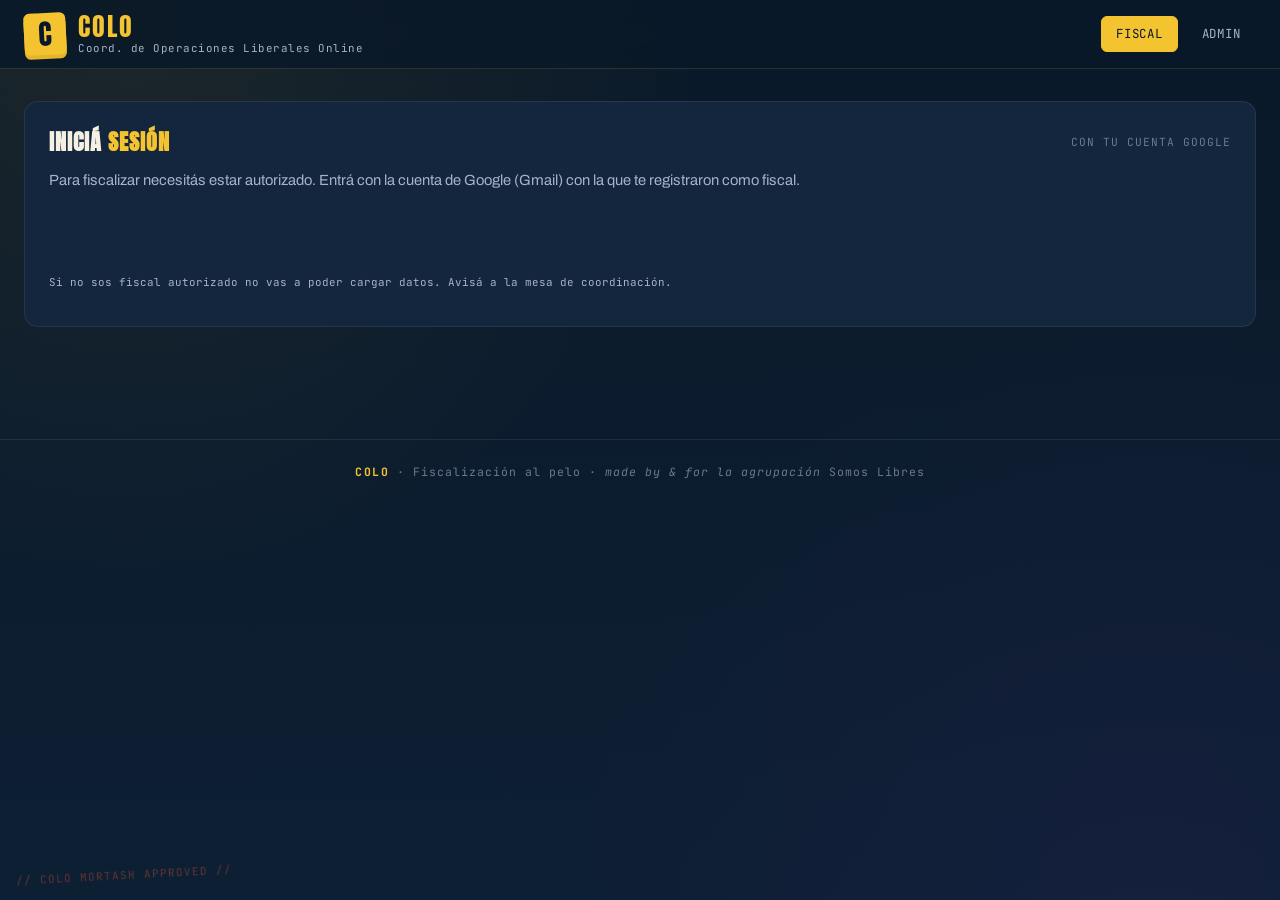
<file: index.html>
<!DOCTYPE html>
<html lang="es-AR">
<head>
  <meta charset="UTF-8" />
  <meta name="viewport" content="width=device-width, initial-scale=1.0" />
  <title>COLO · Fiscalización FMED</title>
  <meta name="description" content="Coordinación de Operaciones Liberales Online — Fiscalización de elecciones FMED UBA" />
  <link rel="stylesheet" href="css/styles.css" />
  <link rel="icon" href="data:image/svg+xml,%3Csvg xmlns='http://www.w3.org/2000/svg' viewBox='0 0 64 64'%3E%3Crect width='64' height='64' rx='12' fill='%23f4c430'/%3E%3Ctext x='32' y='46' text-anchor='middle' font-family='Arial Black' font-size='36' fill='%230a1929'%3EC%3C/text%3E%3C/svg%3E" />
  <script src="https://accounts.google.com/gsi/client" async defer></script>
</head>
<body>
  <header class="header">
    <div class="header-inner">
      <div class="brand">
        <div class="brand-mark">C</div>
        <div class="brand-text">
          <div class="brand-name">COLO</div>
          <div class="brand-tag">Coord. de Operaciones Liberales Online</div>
        </div>
      </div>
      <nav class="header-nav">
        <a href="index.html" class="active">Fiscal</a>
        <a href="admin.html">Admin</a>
        <span id="fiscalBadge" class="fiscal-badge hidden">
          <img id="fiscalBadgePic" class="fiscal-pic" alt="" />
          <span id="fiscalBadgeName"></span>
          <button class="btn-link" id="btnLogout" title="Cerrar sesión">✕</button>
        </span>
      </nav>
    </div>
  </header>

  <main class="main">
    <!-- Sign-in ---------------------------------------------------- -->
    <section id="signInSection" class="card mb-2">
      <div class="card-header">
        <h2 class="card-title">Iniciá <span class="accent">sesión</span></h2>
        <span class="card-meta">Con tu cuenta Google</span>
      </div>
      <p class="text-dim" style="margin-top:-0.5rem;margin-bottom:1.25rem;font-size:0.92rem;">
        Para fiscalizar necesitás estar autorizado. Entrá con la cuenta de Google (Gmail) con la que te registraron como fiscal.
      </p>
      <div id="googleSignInBtn" style="min-height:48px;"></div>
      <p class="text-dim text-mono" style="font-size:0.68rem;margin-top:1rem;">
        Si no sos fiscal autorizado no vas a poder cargar datos. Avisá a la mesa de coordinación.
      </p>
    </section>

    <!-- Sección principal del fiscal ------------------------------- -->
    <section id="fiscalSection" class="hidden">
      <h1 class="page-title">Fiscalización <em>FMED</em></h1>
      <p class="page-subtitle">
        Abrí una urna al llegar a tu mesa. Cargá el recuento cuando termine el escrutinio.
        Todo se sincroniza con la Google Sheet en tiempo real.
      </p>

      <!-- Abrir urna -->
      <div class="card mb-2">
        <div class="card-header">
          <h2 class="card-title">Abrir <span class="accent">urna</span></h2>
          <span class="card-meta" id="nowLabel"></span>
        </div>
        <div class="urna-opener">
          <div class="field">
            <label for="urnaCarrera">Carrera</label>
            <select id="urnaCarrera"></select>
          </div>
          <div class="field">
            <label for="urnaDia">Día</label>
            <select id="urnaDia"></select>
          </div>
          <div class="field">
            <label for="urnaNumero">N° urna</label>
            <input type="number" id="urnaNumero" min="1" placeholder="1" />
          </div>
          <div class="field">
            <label for="urnaMesa">N° mesa</label>
            <input type="number" id="urnaMesa" min="1" placeholder="1" />
          </div>
          <button type="button" id="btnAbrirUrna" class="btn btn-primary">
            <span>Abrir urna</span>
          </button>
        </div>
        <p class="text-dim text-mono" style="font-size:0.72rem;margin-top:0.7rem;">
          ID generado: <span id="previewId" style="color:var(--fmed-gold)">—</span>
        </p>
      </div>

      <!-- Mis urnas -->
      <div class="card">
        <div class="card-header">
          <h2 class="card-title">Mis <span class="accent">urnas</span></h2>
          <div class="row" style="gap:0.5rem;align-items:center;">
            <span class="card-meta" id="urnasContador"></span>
            <span class="card-meta" id="lastRefreshLabel"></span>
            <button type="button" id="btnRefresh" class="btn btn-sm">↻ Refrescar</button>
          </div>
        </div>

        <!-- Filtros -->
        <div class="filters" style="margin-bottom:0.75rem;">
          <input
            type="search"
            id="filterBusqueda"
            class="filter-search"
            placeholder="🔍 Buscar por carrera o ID..."
          />
          <select id="filterEstadoFiscal">
            <option value="">Todos los estados</option>
            <option value="abierta">Abierta</option>
            <option value="cerrada">Cerrada</option>
            <option value="pendiente">⚠ Pendiente cerrar</option>
          </select>
          <select id="filterDiaFiscal">
            <option value="">Todos los días</option>
            <option value="lunes">Lunes</option>
            <option value="martes">Martes</option>
            <option value="miercoles">Miércoles</option>
            <option value="jueves">Jueves</option>
            <option value="viernes">Viernes</option>
          </select>
          <select id="filterOrden">
            <option value="reciente">Más reciente</option>
            <option value="antigua">Más antigua</option>
            <option value="carrera">Carrera A-Z</option>
          </select>
          <button type="button" id="btnLimpiarFiltros" class="btn btn-sm">✕ Limpiar</button>
        </div>

        <div id="urnasList" class="urnas-list"></div>
        <div id="urnasEmpty" class="empty-state hidden">
          <div class="empty-state-title">Todavía no abriste ninguna urna</div>
          <div>Arriba hacés "Abrir urna" y empezamos.</div>
        </div>
      </div>
    </section>
  </main>

  <!-- Modal de carga de recuento -------------------------------- -->
  <div id="modalRecuento" class="modal-bg" role="dialog" aria-modal="true">
    <div class="modal">
      <div class="modal-header">
        <div>
          <div class="card-title" id="modalTitle" style="font-size:1.3rem;">Cargar recuento</div>
          <div class="card-meta" id="modalSubtitle">—</div>
        </div>
        <button class="close-btn" id="modalClose" aria-label="Cerrar">✕</button>
      </div>
      <div class="modal-body" id="modalBody"></div>
      <div class="modal-footer">
        <button class="btn btn-danger btn-sm" id="btnEliminarUrna" title="Eliminar esta urna">🗑 Eliminar urna</button>
        <div class="row" style="flex-wrap:wrap; justify-content:flex-end;">
          <button class="btn" id="btnCancelar">Cancelar</button>
          <button class="btn" id="btnGuardar" title="Guardar y seguir editando">💾 Guardar</button>
          <button class="btn btn-primary" id="btnCerrarUrna" title="Finalizar esta urna">🔒 Cerrar urna</button>
        </div>
      </div>
    </div>
  </div>

  <footer class="footer">
    <strong>COLO</strong> · Fiscalización al pelo · <em>made by &amp; for la agrupación</em> Somos Libres
  </footer>
  <div class="colo-mark">// COLO MORTASH APPROVED //</div>

  <script src="js/config.js"></script>
  <script src="js/api.js"></script>
  <script src="js/fiscal.js"></script>
</body>
</html>
</file>
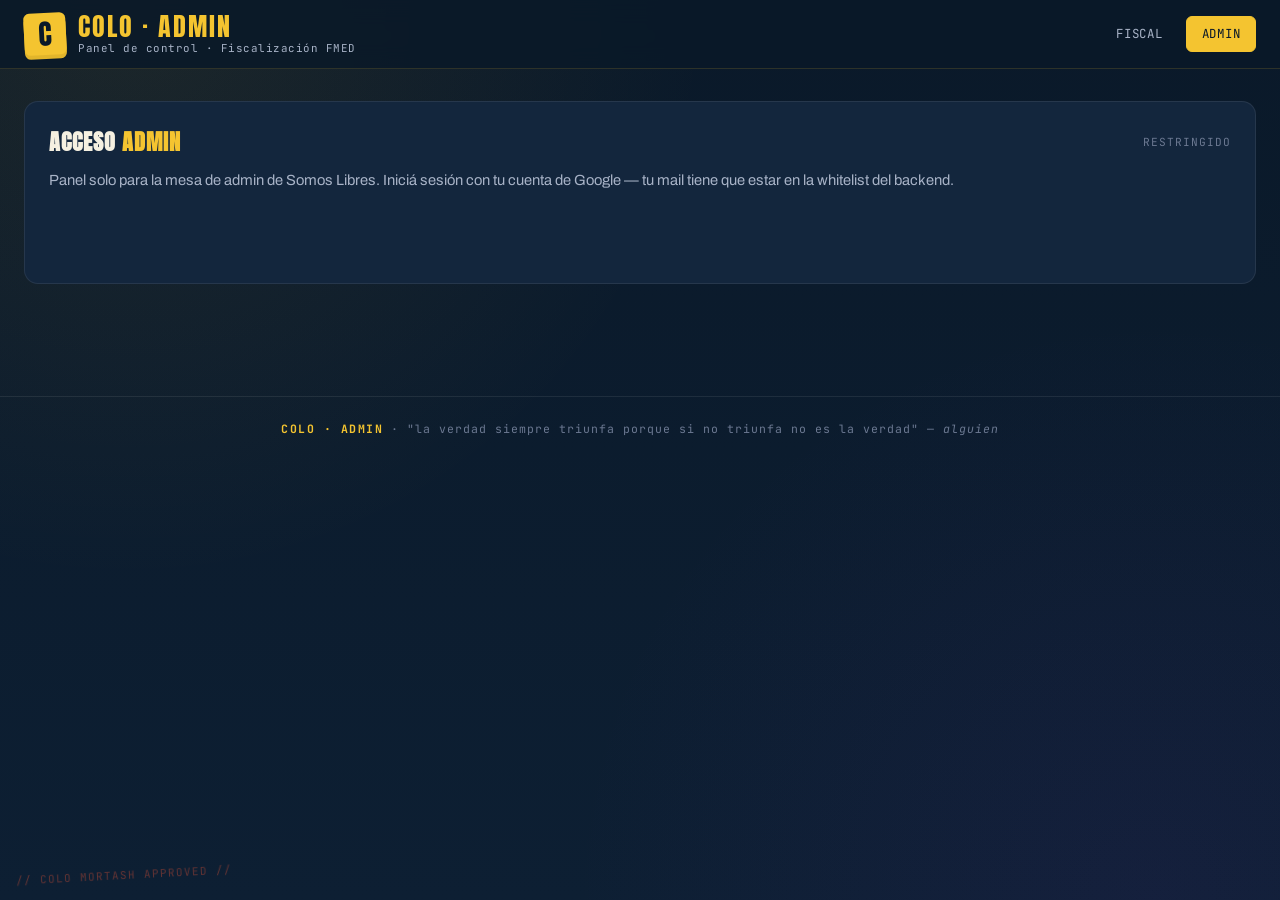
<file: admin.html>
<!DOCTYPE html>
<html lang="es-AR">
<head>
  <meta charset="UTF-8" />
  <meta name="viewport" content="width=device-width, initial-scale=1.0" />
  <title>COLO · Admin</title>
  <link rel="stylesheet" href="css/styles.css" />
  <link rel="icon" href="data:image/svg+xml,%3Csvg xmlns='http://www.w3.org/2000/svg' viewBox='0 0 64 64'%3E%3Crect width='64' height='64' rx='12' fill='%23f4c430'/%3E%3Ctext x='32' y='46' text-anchor='middle' font-family='Arial Black' font-size='36' fill='%230a1929'%3EC%3C/text%3E%3C/svg%3E" />
  <script src="https://accounts.google.com/gsi/client" async defer></script>
</head>
<body>
  <header class="header">
    <div class="header-inner">
      <div class="brand">
        <div class="brand-mark">C</div>
        <div class="brand-text">
          <div class="brand-name">COLO · ADMIN</div>
          <div class="brand-tag">Panel de control · Fiscalización FMED</div>
        </div>
      </div>
      <nav class="header-nav">
        <a href="index.html">Fiscal</a>
        <a href="admin.html" class="active">Admin</a>
        <span id="adminBadge" class="fiscal-badge hidden">
          <img id="adminBadgePic" class="fiscal-pic" alt="" />
          <span id="adminBadgeName"></span>
          <button class="btn-link" id="btnLogoutAdmin" title="Cerrar">✕</button>
        </span>
      </nav>
    </div>
  </header>

  <main class="main">
    <!-- Sign-in ----------------------------------------------------- -->
    <section id="adminSignIn" class="card mb-2">
      <div class="card-header">
        <h2 class="card-title">Acceso <span class="accent">admin</span></h2>
        <span class="card-meta">Restringido</span>
      </div>
      <p class="text-dim" style="margin-top:-0.5rem;margin-bottom:1.25rem;font-size:0.92rem;">
        Panel solo para la mesa de admin de Somos Libres. Iniciá sesión con tu cuenta de Google — tu mail tiene que estar en la whitelist del backend.
      </p>
      <div id="adminSignInBtn" style="min-height:48px;"></div>
    </section>

    <!-- Error de permisos (si logueado pero no admin) -------------- -->
    <section id="notAdminSection" class="card mb-2 hidden">
      <div class="card-header">
        <h2 class="card-title">Sin <span class="accent">permisos</span></h2>
      </div>
      <p>
        Tu cuenta <strong id="notAdminEmail"></strong> no está autorizada como admin.
        Pedile al equipo de coordinación que te agregue a la whitelist.
      </p>
      <div class="row" style="margin-top:1rem;">
        <button class="btn" id="btnNotAdminSwitch">Usar otra cuenta</button>
        <a href="index.html" class="btn btn-primary">Ir al panel de fiscal</a>
      </div>
    </section>

    <!-- Dashboard --------------------------------------------------- -->
    <section id="adminDashboard" class="hidden">
      <h1 class="page-title">Resultados <em>en vivo</em></h1>
      <p class="page-subtitle">
        Totales agregados de todas las urnas cargadas. Filtros abajo para desglosar por carrera/día/estado.
      </p>

      <!-- Filtros -->
      <div class="filters">
        <select id="filterCarrera"><option value="">Todas las carreras</option></select>
        <select id="filterDia"><option value="">Todos los días</option></select>
        <select id="filterEstado">
          <option value="">Abiertas + cerradas</option>
          <option value="abierta">Solo abiertas</option>
          <option value="cerrada">Solo cerradas</option>
        </select>
        <select id="filterCategoria">
          <option value="cd">Consejo Directivo</option>
          <option value="ce">Centro de Estudiantes</option>
        </select>
        <button class="btn" id="btnRefreshAdmin">↻ Refrescar</button>
        <button class="btn btn-sm" id="btnAutoRefresh" title="Auto-refresh cada 30s">▶ Auto</button>
        <div class="spacer"></div>
        <span class="card-meta" id="lastUpdated">—</span>
      </div>

      <!-- Stats -->
      <div class="stats-grid">
        <div class="stat">
          <div class="stat-label">Urnas cargadas</div>
          <div class="stat-value" id="statUrnas">0</div>
          <div class="stat-sub" id="statUrnasSub">0 abiertas · 0 cerradas</div>
        </div>
        <div class="stat">
          <div class="stat-label">Total votantes</div>
          <div class="stat-value" id="statVotantes">0</div>
          <div class="stat-sub" id="statVotantesSub">en la categoría seleccionada</div>
        </div>
        <!-- ✅ CAMBIO: "Sobres totales" → "Total votos" -->
        <div class="stat">
          <div class="stat-label">Total votos</div>
          <div class="stat-value" id="statSobres">0</div>
          <div class="stat-sub">suma de votos de todos los partidos</div>
        </div>
        <!-- ✅ CAMBIO: quitados Imp + Rec del label -->
        <div class="stat">
          <div class="stat-label">Blancos + Nulos</div>
          <div class="stat-value" id="statOtros">0</div>
          <div class="stat-sub" id="statOtrosSub">—</div>
        </div>
      </div>

      <!-- Tabla resultados -->
      <div class="card mb-2">
        <div class="card-header">
          <h2 class="card-title">Resultados <span class="accent">por lista</span></h2>
          <span class="card-meta" id="resultsCategoryLabel">Consejo Directivo</span>
        </div>
        <div class="row wrap" style="margin-bottom:0.5rem;gap:0.6rem;">
          <span class="card-meta">Ordenado por votos (desc).</span>
        </div>
        <table class="results-table" id="resultsTable">
          <thead>
            <tr>
              <th style="width:55%">Lista</th>
              <th class="text-right">Votos</th>
              <th class="text-right">%</th>
              <th>Participación</th>
            </tr>
          </thead>
          <tbody></tbody>
        </table>
      </div>

      <!-- Listado de urnas (editables) -->
      <div class="card">
        <div class="card-header">
          <h2 class="card-title">Todas las <span class="accent">urnas</span></h2>
          <span class="card-meta" id="urnasCount">—</span>
        </div>
        <div id="adminUrnasList" class="urnas-list"></div>
        <div id="adminUrnasEmpty" class="empty-state hidden">
          <div class="empty-state-title">Sin urnas todavía</div>
          <div>Esperando que los fiscales abran su primera urna.</div>
        </div>
      </div>
    </section>
  </main>

  <!-- Modal de edición admin ------------------------------------- -->
  <div id="modalEdit" class="modal-bg" role="dialog" aria-modal="true">
    <div class="modal admin-urna-edit">
      <div class="modal-header">
        <div>
          <div class="card-title" id="editTitle" style="font-size:1.3rem;">Editar urna</div>
          <div class="card-meta" id="editSubtitle">—</div>
        </div>
        <button class="close-btn" id="editClose">✕</button>
      </div>
      <div class="modal-body" id="editBody"></div>
      <div class="modal-footer">
        <button class="btn btn-danger btn-sm" id="btnAdminEliminar">🗑 Eliminar urna</button>
        <div class="row">
          <button class="btn" id="btnEditCancelar">Cancelar</button>
          <button class="btn btn-primary" id="btnEditGuardar">Guardar cambios</button>
        </div>
      </div>
    </div>
  </div>

  <footer class="footer">
    <strong>COLO · ADMIN</strong> · "la verdad siempre triunfa porque si no triunfa no es la verdad" — <em>alguien</em>
  </footer>
  <div class="colo-mark">// COLO MORTASH APPROVED //</div>

  <script src="js/config.js"></script>
  <script src="js/api.js"></script>
  <script src="js/admin.js"></script>
</body>
</html>
</file>
<file: css/styles.css>
/* ========================================================================
   COLO — stylesheet
   Paleta: azul profundo FMED + dorado + alto contraste
   Tipografías: Anton (display), Archivo (UI), JetBrains Mono (data)
   ======================================================================== */

@import url('https://fonts.googleapis.com/css2?family=Anton&family=Archivo:wght@400;500;600;700;900&family=JetBrains+Mono:wght@400;500;700&family=Instrument+Serif:ital@0;1&display=swap');

:root {
  /* FMED brand */
  --fmed-navy: #0a1929;
  --fmed-navy-2: #13263d;
  --fmed-navy-3: #1d3557;
  --fmed-gold: #f4c430;
  --fmed-gold-soft: #e2b52b;

  /* Neutrales */
  --bg: #0a1929;
  --surface: #13263d;
  --surface-2: #1d3557;
  --border: rgba(244, 196, 48, 0.15);
  --border-soft: rgba(255, 255, 255, 0.08);
  --text: #f5f0e1;
  --text-dim: #a8b3c7;
  --text-faint: #6b7891;

  /* Estados */
  --ok: #7ee787;
  --warn: #ffa657;
  --err: #ff6b6b;

  /* Espaciado */
  --pad: clamp(1rem, 2vw, 1.5rem);
  --radius: 8px;
  --radius-lg: 14px;

  --mono: 'JetBrains Mono', ui-monospace, monospace;
  --sans: 'Archivo', system-ui, sans-serif;
  --display: 'Anton', 'Archivo', sans-serif;
  --serif: 'Instrument Serif', Georgia, serif;
}

/* Reset ------------------------------------------------------------------- */
*, *::before, *::after { box-sizing: border-box; }
html, body { margin: 0; padding: 0; }
body {
  font-family: var(--sans);
  background: var(--bg);
  color: var(--text);
  min-height: 100vh;
  line-height: 1.45;
  font-size: 15px;
  -webkit-font-smoothing: antialiased;
  background-image:
    radial-gradient(circle at 10% 0%, rgba(244, 196, 48, 0.08), transparent 40%),
    radial-gradient(circle at 90% 100%, rgba(123, 44, 191, 0.07), transparent 40%),
    linear-gradient(180deg, #0a1929 0%, #0d1f33 100%);
  background-attachment: fixed;
}
button { font: inherit; cursor: pointer; }
input, select, textarea { font: inherit; color: inherit; }
a { color: var(--fmed-gold); text-decoration: none; }
a:hover { text-decoration: underline; }

/* Header ----------------------------------------------------------------- */
.header {
  position: sticky; top: 0; z-index: 100;
  background: rgba(10, 25, 41, 0.85);
  backdrop-filter: blur(12px);
  border-bottom: 1px solid var(--border);
}
.header-inner {
  max-width: 1400px; margin: 0 auto;
  padding: 0.8rem var(--pad);
  display: flex; align-items: center; justify-content: space-between;
  gap: 1rem;
}
.brand { display: flex; align-items: center; gap: 0.75rem; }
.brand-mark {
  width: 42px; height: 42px;
  background: var(--fmed-gold);
  color: var(--fmed-navy);
  display: grid; place-items: center;
  font-family: var(--display);
  font-size: 1.75rem;
  border-radius: 6px;
  transform: rotate(-3deg);
  box-shadow: 0 4px 0 var(--fmed-gold-soft);
}
.brand-text { display: flex; flex-direction: column; line-height: 1; }
.brand-name {
  font-family: var(--display);
  font-size: 1.6rem;
  letter-spacing: 2px;
  color: var(--fmed-gold);
}
.brand-tag {
  font-family: var(--mono);
  font-size: 0.68rem;
  color: var(--text-dim);
  margin-top: 4px;
  letter-spacing: 0.5px;
}
.header-nav {
  display: flex; gap: 0.5rem; align-items: center;
}
.header-nav a, .header-nav .btn-link {
  padding: 0.5rem 0.9rem;
  font-family: var(--mono); font-size: 0.78rem;
  color: var(--text-dim);
  border-radius: 6px;
  text-transform: uppercase; letter-spacing: 0.8px;
  border: 1px solid transparent;
}
.header-nav a:hover, .header-nav .btn-link:hover {
  color: var(--fmed-gold);
  border-color: var(--border);
  text-decoration: none;
  background: rgba(244, 196, 48, 0.06);
}
.header-nav a.active {
  color: var(--fmed-navy);
  background: var(--fmed-gold);
  border-color: var(--fmed-gold);
}

/* Fiscal identity badge */
.fiscal-badge {
  display: flex; align-items: center; gap: 0.5rem;
  padding: 0.35rem 0.7rem;
  background: rgba(244, 196, 48, 0.08);
  border: 1px solid var(--border);
  border-radius: 999px;
  font-family: var(--mono); font-size: 0.75rem;
}
.fiscal-badge .dot { width: 6px; height: 6px; border-radius: 50%; background: var(--ok); }
.fiscal-badge .fiscal-pic {
  width: 20px; height: 20px; border-radius: 50%;
  object-fit: cover;
  border: 1px solid var(--border);
}

/* Layout principal ------------------------------------------------------- */
.main {
  max-width: 1400px; margin: 0 auto;
  padding: 2rem var(--pad);
}

/* Hero / title block ----------------------------------------------------- */
.page-title {
  font-family: var(--display);
  font-size: clamp(2.2rem, 5vw, 3.8rem);
  line-height: 0.95;
  letter-spacing: -0.5px;
  margin: 0 0 0.25rem;
  text-transform: uppercase;
}
.page-title em {
  font-family: var(--serif);
  font-style: italic;
  font-weight: 400;
  color: var(--fmed-gold);
  text-transform: none;
  letter-spacing: -1px;
}
.page-subtitle {
  color: var(--text-dim);
  font-size: 1rem;
  max-width: 640px;
  margin: 0 0 2rem;
}

/* Cards ------------------------------------------------------------------ */
.card {
  background: var(--surface);
  border: 1px solid var(--border-soft);
  border-radius: var(--radius-lg);
  padding: 1.5rem;
}
.card-header {
  display: flex; align-items: center; justify-content: space-between;
  gap: 1rem;
  margin-bottom: 1.25rem;
}
.card-title {
  font-family: var(--display);
  font-size: 1.4rem;
  letter-spacing: 1px;
  margin: 0;
  text-transform: uppercase;
}
.card-title .accent { color: var(--fmed-gold); }
.card-meta {
  font-family: var(--mono);
  font-size: 0.7rem;
  color: var(--text-faint);
  text-transform: uppercase;
  letter-spacing: 1px;
}

/* Grid layout for two-column sections */
.split {
  display: grid;
  grid-template-columns: 1fr 1fr;
  gap: 1.5rem;
}
@media (max-width: 900px) {
  .split { grid-template-columns: 1fr; }
}

/* Identidad fiscal (MVP sin OAuth) -------------------------------------- */
.identity-form {
  display: grid;
  grid-template-columns: 1fr 1fr auto;
  gap: 0.75rem;
  align-items: end;
}
@media (max-width: 700px) {
  .identity-form { grid-template-columns: 1fr; }
}
.field label {
  display: block;
  font-family: var(--mono); font-size: 0.7rem;
  color: var(--text-dim);
  text-transform: uppercase;
  letter-spacing: 1px;
  margin-bottom: 0.35rem;
}
.field input, .field select, .field textarea {
  width: 100%;
  padding: 0.7rem 0.85rem;
  background: var(--fmed-navy);
  border: 1px solid var(--border-soft);
  border-radius: var(--radius);
  color: var(--text);
  transition: border-color 0.15s, background 0.15s;
}
.field input:focus, .field select:focus, .field textarea:focus {
  outline: none;
  border-color: var(--fmed-gold);
  background: #0e1e31;
}
.field input.num {
  font-family: var(--mono);
  text-align: right;
  font-variant-numeric: tabular-nums;
}

/* Buttons ---------------------------------------------------------------- */
.btn {
  display: inline-flex; align-items: center; gap: 0.5rem;
  padding: 0.75rem 1.1rem;
  font-family: var(--mono); font-size: 0.82rem;
  font-weight: 700;
  text-transform: uppercase; letter-spacing: 1px;
  border: 1px solid var(--border);
  border-radius: var(--radius);
  background: transparent;
  color: var(--text);
  transition: all 0.15s;
}
.btn:hover { border-color: var(--fmed-gold); color: var(--fmed-gold); }
.btn-primary {
  background: var(--fmed-gold);
  color: var(--fmed-navy);
  border-color: var(--fmed-gold);
}
.btn-primary:hover { background: var(--fmed-gold-soft); color: var(--fmed-navy); }
.btn-danger { color: var(--err); border-color: rgba(255,107,107,0.3); }
.btn-danger:hover { background: rgba(255,107,107,0.1); color: var(--err); }
.btn-sm { padding: 0.45rem 0.7rem; font-size: 0.72rem; }
.btn:disabled { opacity: 0.4; cursor: not-allowed; }

/* Abrir urna modal-like section ----------------------------------------- */
.urna-opener {
  padding: 1rem 1.2rem;
  background: linear-gradient(135deg, rgba(244,196,48,0.08), rgba(123,44,191,0.05));
  border: 1px dashed var(--border);
  border-radius: var(--radius-lg);
  display: grid;
  grid-template-columns: 1fr 1fr 1fr auto;
  gap: 0.75rem;
  align-items: end;
}
@media (max-width: 800px) {
  .urna-opener { grid-template-columns: 1fr 1fr; }
  .urna-opener > .btn { grid-column: 1 / -1; }
}

/* Tabla de urnas / recuentos -------------------------------------------- */
.urnas-list {
  display: grid;
  grid-template-columns: repeat(auto-fill, minmax(280px, 1fr));
  gap: 0.9rem;
  margin-top: 1.25rem;
}
.urna-card {
  background: var(--fmed-navy);
  border: 1px solid var(--border-soft);
  border-radius: var(--radius);
  padding: 1rem;
  display: flex; flex-direction: column; gap: 0.6rem;
  cursor: pointer;
  transition: all 0.15s;
}
.urna-card:hover {
  border-color: var(--fmed-gold);
  transform: translateY(-1px);
}
.urna-card-title {
  font-family: var(--display);
  font-size: 1.3rem;
  letter-spacing: 1.5px;
  text-transform: uppercase;
}
.urna-card-meta {
  display: flex; flex-wrap: wrap; gap: 0.35rem;
  font-family: var(--mono); font-size: 0.7rem;
}
.chip {
  padding: 0.15rem 0.5rem;
  background: rgba(244, 196, 48, 0.08);
  border: 1px solid var(--border);
  border-radius: 4px;
  color: var(--fmed-gold-soft);
  text-transform: uppercase; letter-spacing: 0.5px;
}
.chip.state-cerrada { background: rgba(126,231,135,0.08); border-color: rgba(126,231,135,0.3); color: var(--ok); }
.chip.state-abierta { background: rgba(255,166,87,0.1); border-color: rgba(255,166,87,0.3); color: var(--warn); }
.chip.state-pendiente {
  background: rgba(255,107,107,0.12);
  border-color: rgba(255,107,107,0.4);
  color: var(--err);
  animation: pulse 2s ease-in-out infinite;
}
@keyframes pulse {
  0%, 100% { opacity: 1; }
  50% { opacity: 0.55; }
}

/* Formulario de carga ---------------------------------------------------- */
.categoria-block {
  margin-top: 1.5rem;
  border-top: 1px solid var(--border-soft);
  padding-top: 1.25rem;
}
.categoria-header {
  font-family: var(--display);
  font-size: 1.1rem;
  letter-spacing: 2px;
  color: var(--fmed-gold);
  text-transform: uppercase;
  margin: 0 0 0.2rem;
}
.categoria-sub {
  font-family: var(--mono); font-size: 0.72rem;
  color: var(--text-dim); text-transform: uppercase;
  letter-spacing: 1px;
  margin-bottom: 1rem;
}

.listas-grid {
  display: grid;
  grid-template-columns: repeat(auto-fill, minmax(240px, 1fr));
  gap: 0.7rem;
}
.lista-row {
  display: grid;
  grid-template-columns: 44px 1fr 150px;
  gap: 0.7rem;
  align-items: center;
  padding: 0.55rem 0.7rem;
  background: var(--fmed-navy);
  border-left: 4px solid var(--lista-color, var(--fmed-gold));
  border-radius: 6px;
  transition: background 0.15s;
}
.lista-row:hover { background: #0e1f33; }
.lista-row.destacada {
  background: linear-gradient(90deg, rgba(123,44,191,0.15), rgba(10,25,41,0.4));
  box-shadow: 0 0 0 1px rgba(123,44,191,0.25);
}
.lista-row .logo {
  width: 40px; height: 40px; border-radius: 6px;
  object-fit: cover;
  background: var(--lista-color);
}
.lista-row .name {
  display: flex; flex-direction: column; line-height: 1.1;
}
.lista-row .name .num {
  font-family: var(--mono); font-size: 0.68rem;
  color: var(--text-dim);
  letter-spacing: 0.5px;
}
.lista-row .name .txt {
  font-weight: 700; font-size: 0.92rem;
}
.lista-row .field input {
  padding: 0.45rem 0.6rem;
  background: #0a1929;
}

.extras-grid {
  display: grid;
  grid-template-columns: repeat(auto-fill, minmax(160px, 1fr));
  gap: 0.7rem;
  margin-top: 0.8rem;
}

/* Validation strip ------------------------------------------------------- */
.validation {
  margin-top: 1rem;
  padding: 0.75rem 1rem;
  border-radius: var(--radius);
  font-family: var(--mono); font-size: 0.8rem;
  display: flex; gap: 0.75rem; align-items: center;
}
.validation.ok { background: rgba(126,231,135,0.08); border: 1px solid rgba(126,231,135,0.3); color: var(--ok); }
.validation.warn { background: rgba(255,166,87,0.08); border: 1px solid rgba(255,166,87,0.3); color: var(--warn); }

/* Toast ------------------------------------------------------------------ */
.toast-host {
  position: fixed; bottom: 1.5rem; right: 1.5rem; z-index: 200;
  display: flex; flex-direction: column; gap: 0.5rem;
  pointer-events: none;
}
.toast {
  pointer-events: auto;
  padding: 0.75rem 1rem;
  background: var(--surface-2);
  border: 1px solid var(--border);
  border-left: 4px solid var(--fmed-gold);
  border-radius: var(--radius);
  font-family: var(--mono); font-size: 0.8rem;
  max-width: 360px;
  animation: slideIn 0.25s ease-out;
}
.toast.err { border-left-color: var(--err); }
.toast.ok { border-left-color: var(--ok); }
@keyframes slideIn { from { opacity: 0; transform: translateX(20px); } to { opacity: 1; transform: translateX(0); } }

/* Loader ----------------------------------------------------------------- */
.loader {
  display: inline-block;
  width: 14px; height: 14px;
  border: 2px solid rgba(255,255,255,0.2);
  border-top-color: var(--fmed-gold);
  border-radius: 50%;
  animation: spin 0.7s linear infinite;
}
@keyframes spin { to { transform: rotate(360deg); } }

.empty-state {
  text-align: center;
  padding: 3rem 1rem;
  color: var(--text-faint);
  font-family: var(--mono);
  font-size: 0.85rem;
}
.empty-state-title {
  font-family: var(--display);
  font-size: 1.4rem;
  color: var(--text-dim);
  letter-spacing: 1.5px;
  margin-bottom: 0.5rem;
  text-transform: uppercase;
}

/* ============= ADMIN PANEL ============= */
.stats-grid {
  display: grid;
  grid-template-columns: repeat(auto-fit, minmax(180px, 1fr));
  gap: 0.9rem;
  margin-bottom: 1.5rem;
}
.stat {
  background: var(--surface);
  border: 1px solid var(--border-soft);
  border-radius: var(--radius);
  padding: 1rem 1.1rem;
}
.stat-label {
  font-family: var(--mono); font-size: 0.7rem;
  color: var(--text-dim); text-transform: uppercase;
  letter-spacing: 1px;
}
.stat-value {
  font-family: var(--display);
  font-size: 2.4rem;
  line-height: 1;
  color: var(--fmed-gold);
  margin-top: 0.4rem;
  font-variant-numeric: tabular-nums;
}
.stat-sub {
  font-family: var(--mono); font-size: 0.72rem;
  color: var(--text-faint);
  margin-top: 0.3rem;
}

/* Resultados tabla */
.results-table {
  width: 100%;
  border-collapse: separate;
  border-spacing: 0;
  font-size: 0.9rem;
}
.results-table thead th {
  text-align: left;
  font-family: var(--mono); font-size: 0.7rem;
  color: var(--text-dim); text-transform: uppercase; letter-spacing: 1px;
  padding: 0.6rem 0.8rem;
  border-bottom: 1px solid var(--border);
  background: var(--fmed-navy);
}
.results-table tbody td {
  padding: 0.75rem 0.8rem;
  border-bottom: 1px solid var(--border-soft);
  vertical-align: middle;
}
.results-table .lista-cell {
  display: flex; align-items: center; gap: 0.6rem;
}
.results-table .lista-cell img {
  width: 32px; height: 32px; border-radius: 4px;
}
.results-table .num {
  font-family: var(--mono); font-variant-numeric: tabular-nums;
  text-align: right;
}
.results-table .pct-bar {
  position: relative;
  height: 6px;
  background: rgba(255,255,255,0.06);
  border-radius: 3px;
  overflow: hidden;
  min-width: 120px;
}
.results-table .pct-bar > span {
  position: absolute; inset: 0 auto 0 0;
  background: var(--lista-color, var(--fmed-gold));
  border-radius: 3px;
  transition: width 0.5s ease;
}

/* Filtros admin */
.filters {
  display: flex; flex-wrap: wrap;
  gap: 0.6rem;
  margin-bottom: 1rem;
}
.filters select, .filters input {
  padding: 0.5rem 0.7rem;
  background: var(--surface);
  border: 1px solid var(--border-soft);
  border-radius: var(--radius);
  color: var(--text);
  font-family: var(--mono); font-size: 0.8rem;
}

/* Footer meme ------------------------------------------------------------ */
.footer {
  margin-top: 3rem;
  padding: 1.5rem var(--pad);
  border-top: 1px solid var(--border-soft);
  text-align: center;
  font-family: var(--mono); font-size: 0.72rem;
  color: var(--text-faint);
  letter-spacing: 1px;
}
.footer strong { color: var(--fmed-gold); letter-spacing: 1.5px; }

/* Easter egg Colo */
.colo-mark {
  position: fixed;
  bottom: 1rem; left: 1rem;
  opacity: 0.35;
  font-family: var(--mono); font-size: 0.68rem;
  color: #ff5733;
  pointer-events: none;
  transform: rotate(-3deg);
  letter-spacing: 1px;
  z-index: 5;
}

/* Modales (carga de urna) ----------------------------------------------- */
.modal-bg {
  position: fixed; inset: 0;
  background: rgba(5,12,22,0.8);
  backdrop-filter: blur(6px);
  z-index: 150;
  display: none;
  align-items: center; justify-content: center;
  padding: 1rem;
  overflow-y: auto;
}
.modal-bg.open { display: flex; }
.modal {
  width: min(1000px, 100%);
  max-height: 92vh;
  background: var(--surface);
  border: 1px solid var(--border);
  border-radius: var(--radius-lg);
  display: flex; flex-direction: column;
  overflow: hidden;
}
.modal-header {
  padding: 1rem 1.25rem;
  border-bottom: 1px solid var(--border-soft);
  display: flex; justify-content: space-between; align-items: center;
  flex-shrink: 0;
}
.modal-body { overflow-y: auto; padding: 1.25rem; flex: 1; }
.modal-footer {
  padding: 0.9rem 1.25rem;
  border-top: 1px solid var(--border-soft);
  display: flex; justify-content: space-between; gap: 0.5rem;
  flex-shrink: 0;
  background: rgba(0,0,0,0.15);
}
.close-btn {
  width: 32px; height: 32px;
  background: transparent; border: 1px solid var(--border-soft);
  border-radius: 6px; color: var(--text-dim);
  display: grid; place-items: center;
}
.close-btn:hover { color: var(--err); border-color: var(--err); }

/* Detalle urna admin — editable */
.admin-urna-edit .lista-row,
.admin-urna-edit .field input {
  font-size: 0.88rem;
}

/* Utilidad */
.row { display: flex; gap: 0.5rem; align-items: center; }
.row.wrap { flex-wrap: wrap; }
.spacer { flex: 1; }
.hidden { display: none !important; }
.text-dim { color: var(--text-dim); }
.text-mono { font-family: var(--mono); }
.text-right { text-align: right; }
.mt-1 { margin-top: 1rem; } .mt-2 { margin-top: 2rem; }
.mb-1 { margin-bottom: 1rem; } .mb-2 { margin-bottom: 2rem; }

/* =====================================================================
   INPUT NUMÉRICO CON BOTONES +/- (stepper)
   ===================================================================== */

.num-stepper {
  display: grid;
  grid-template-columns: 40px 1fr 40px;
  align-items: stretch;
  border: 1px solid var(--border-soft);
  border-radius: var(--radius);
  overflow: hidden;
  background: var(--fmed-navy);
  min-width: 0;
  height: 44px;
  transition: border-color 0.15s;
}
.num-stepper:focus-within {
  border-color: var(--fmed-gold);
}
.num-stepper input[type="number"] {
  border: none;
  background: transparent;
  text-align: center;
  padding: 0 0.25rem;
  font-family: var(--mono);
  font-variant-numeric: tabular-nums;
  font-size: 1rem;
  font-weight: 600;
  color: var(--text);
  width: 100%;
  min-width: 0;
  -moz-appearance: textfield;
}
.num-stepper input[type="number"]::-webkit-outer-spin-button,
.num-stepper input[type="number"]::-webkit-inner-spin-button {
  -webkit-appearance: none;
  margin: 0;
}
.num-stepper input[type="number"]:focus {
  outline: none;
  background: rgba(244, 196, 48, 0.06);
}
.stepper-btn {
  background: rgba(255, 255, 255, 0.04);
  border: none;
  color: var(--text-dim);
  font-size: 1.35rem;
  font-weight: 700;
  line-height: 1;
  padding: 0;
  cursor: pointer;
  user-select: none;
  -webkit-tap-highlight-color: transparent;
  transition: background 0.1s, color 0.1s, transform 0.05s;
  display: grid;
  place-items: center;
}
.stepper-btn:hover {
  background: var(--fmed-gold);
  color: var(--fmed-navy);
}
.stepper-btn:active {
  transform: scale(0.92);
  background: var(--fmed-gold-soft);
}
.stepper-minus { border-right: 1px solid var(--border-soft); }
.stepper-plus  { border-left:  1px solid var(--border-soft); }

/* =====================================================================
   MOBILE RESPONSIVE
   ===================================================================== */

/* Tablet y mobile mediano */
@media (max-width: 768px) {
  :root {
    --pad: 0.85rem;
  }
  body { font-size: 14px; }

  .main { padding: 1.25rem var(--pad); }

  /* Header más compacto */
  .header-inner {
    flex-wrap: wrap;
    gap: 0.5rem;
    padding: 0.6rem var(--pad);
  }
  .brand-mark { width: 36px; height: 36px; font-size: 1.4rem; }
  .brand-name { font-size: 1.2rem; letter-spacing: 1px; }
  .brand-tag { display: none; } /* el tagline solo en desktop */

  .header-nav {
    gap: 0.25rem;
    flex-wrap: wrap;
  }
  .header-nav a, .header-nav .btn-link {
    padding: 0.4rem 0.65rem;
    font-size: 0.7rem;
  }
  .fiscal-badge {
    padding: 0.3rem 0.55rem;
    font-size: 0.68rem;
    max-width: 140px;
    overflow: hidden;
    text-overflow: ellipsis;
    white-space: nowrap;
  }

  .page-title { font-size: 2.2rem; }
  .page-subtitle { font-size: 0.9rem; }

  .card { padding: 1rem; }
  .card-header {
    flex-wrap: wrap;
    gap: 0.5rem;
    margin-bottom: 1rem;
  }
  .card-title { font-size: 1.1rem; }

  /* Abrir urna: apilar */
  .urna-opener {
    grid-template-columns: 1fr 1fr;
    padding: 0.75rem;
  }
  .urna-opener > .btn { grid-column: 1 / -1; }

  /* Urnas list: 1 columna */
  .urnas-list {
    grid-template-columns: 1fr;
    gap: 0.6rem;
  }

  /* Modal: full-screen feel en mobile */
  .modal-bg { padding: 0; align-items: stretch; }
  .modal {
    border-radius: 0;
    max-height: 100vh;
    height: 100vh;
    width: 100%;
  }
  .modal-body { padding: 0.9rem; }
  .modal-header { padding: 0.85rem; }
  .modal-footer {
    padding: 0.75rem 0.85rem;
    flex-wrap: wrap;
    gap: 0.5rem;
  }
  .modal-footer .row { flex: 1; justify-content: flex-end; }

  /* Listas grid: 1 columna en mobile */
  .listas-grid { grid-template-columns: 1fr; gap: 0.5rem; }
  .lista-row {
    grid-template-columns: 36px 1fr 130px;
    gap: 0.5rem;
    padding: 0.5rem 0.6rem;
  }
  .lista-row .logo { width: 34px; height: 34px; }
  .lista-row .name .txt { font-size: 0.85rem; }

  /* Stepper un poco más compacto en mobile */
  .num-stepper { grid-template-columns: 36px 1fr 36px; height: 40px; }
  .num-stepper input[type="number"] { font-size: 0.95rem; }
  .stepper-btn { font-size: 1.2rem; }

  .extras-grid { grid-template-columns: 1fr 1fr; gap: 0.5rem; }

  /* Stats: 2 columnas en mobile */
  .stats-grid { grid-template-columns: 1fr 1fr; gap: 0.6rem; }
  .stat { padding: 0.75rem 0.85rem; }
  .stat-value { font-size: 1.8rem; }

  /* Filtros admin: wrap */
  .filters { gap: 0.4rem; }
  .filters select, .filters input { flex: 1; min-width: 0; font-size: 0.75rem; }

  /* Tabla resultados: compacta + scroll horizontal si hace falta */
  .card > .results-table,
  .card .results-table {
    display: block;
    overflow-x: auto;
    -webkit-overflow-scrolling: touch;
  }
  .results-table thead th { padding: 0.5rem 0.55rem; font-size: 0.65rem; }
  .results-table tbody td { padding: 0.55rem; font-size: 0.82rem; }
  .results-table .lista-cell img { width: 28px; height: 28px; }
  .results-table .pct-bar { min-width: 70px; }

  /* Footer + marca del colo */
  .footer { padding: 1.25rem var(--pad); font-size: 0.65rem; }
  .colo-mark { font-size: 0.6rem; bottom: 0.6rem; left: 0.6rem; }
}

/* Mobile chico */
@media (max-width: 480px) {
  .stats-grid { grid-template-columns: 1fr 1fr; }
  .lista-row {
    grid-template-columns: 32px 1fr 120px;
  }
  .lista-row .name .num { font-size: 0.62rem; }
  .lista-row .name .txt { font-size: 0.78rem; }
  .num-stepper { grid-template-columns: 32px 1fr 32px; height: 38px; }
  .stepper-btn { font-size: 1.1rem; }
  .extras-grid { grid-template-columns: 1fr 1fr; }

  /* Admin: en mobile chico el nav se corta con el badge */
  .header-nav { width: 100%; justify-content: flex-start; }
  .fiscal-badge { order: 3; }
}
</file>
